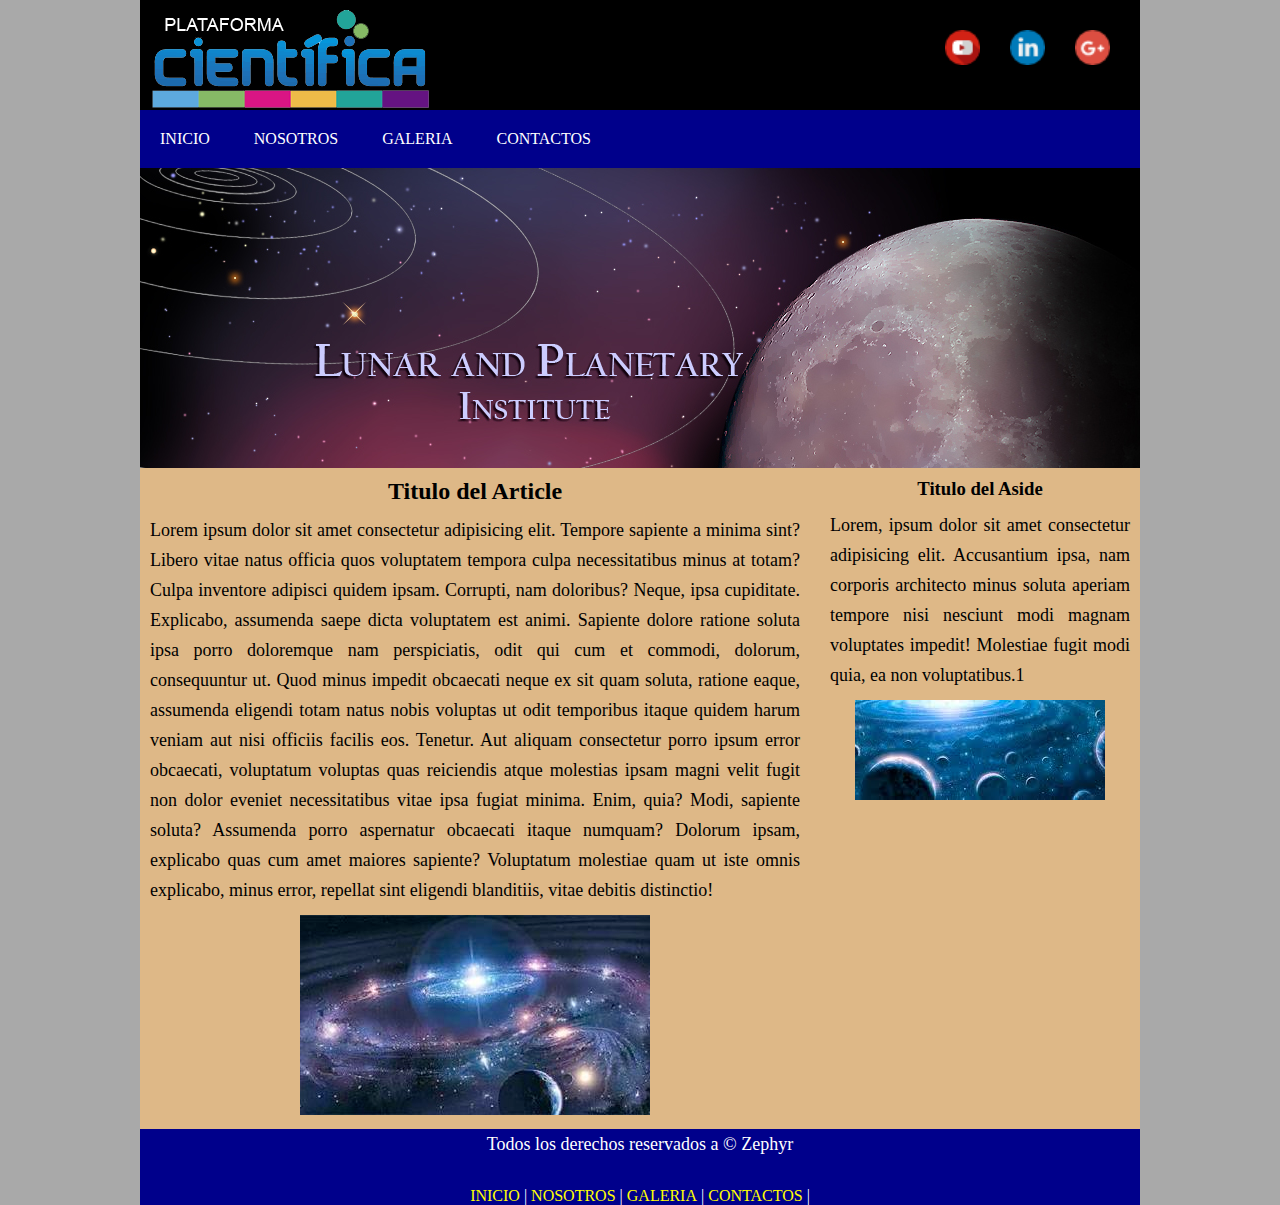
<file: index.html>
<!DOCTYPE html>
<html lang="en">
<head>
    <meta charset="UTF-8">
    <meta http-equiv="X-UA-Compatible" content="IE=edge">
    <meta name="viewport" content="width=device-width, initial-scale=1.0">
    <title>El Universo</title>
    <link rel="stylesheet" href="style/style.css">
    <link rel="shortcut icon" href="img/usuario.png" type="image/x-icon">
</head>
<body>
    <header>
        <div id="logo">
            <img src="img/logo.png" alt="">
        </div>
        <div id="redes">
            <img src="img/google-plus.png" alt="">
            <img src="img/linkedin.png" alt="">
            <img src="img/youtube.png" alt="">
        </div>
    </header>

    <nav id="botonera">
        <ul>
            <li><a href="index.html">INICIO</a></li>
            <li><a href="nosotros.html">NOSOTROS</a></li>
            <li><a href="galeria.html">GALERIA</a></li>
            <li><a href="contactos.html">CONTACTOS</a></li>
        </ul>
    </nav>

    <main>
        <img src="img/banner.jpg" alt="">
    </main>

    <section>
        <article>
            <h2>Titulo del Article</h2>
            <p>Lorem ipsum dolor sit amet consectetur adipisicing elit. Tempore sapiente a minima sint? Libero vitae natus officia quos voluptatem tempora culpa necessitatibus minus at totam? Culpa inventore adipisci quidem ipsam.
            Corrupti, nam doloribus? Neque, ipsa cupiditate. Explicabo, assumenda saepe dicta voluptatem est animi. Sapiente dolore ratione soluta ipsa porro doloremque nam perspiciatis, odit qui cum et commodi, dolorum, consequuntur ut.
            Quod minus impedit obcaecati neque ex sit quam soluta, ratione eaque, assumenda eligendi totam natus nobis voluptas ut odit temporibus itaque quidem harum veniam aut nisi officiis facilis eos. Tenetur.
            Aut aliquam consectetur porro ipsum error obcaecati, voluptatum voluptas quas reiciendis atque molestias ipsam magni velit fugit non dolor eveniet necessitatibus vitae ipsa fugiat minima. Enim, quia? Modi, sapiente soluta?
            Assumenda porro aspernatur obcaecati itaque numquam? Dolorum ipsam, explicabo quas cum amet maiores sapiente? Voluptatum molestiae quam ut iste omnis explicabo, minus error, repellat sint eligendi blanditiis, vitae debitis distinctio!</p>
            <div align="center">
                <img src="img/muestra1.jpg" alt="">
            </div>
        </article>

        <aside>
            <h3>Titulo del Aside</h3>
            <p>Lorem, ipsum dolor sit amet consectetur adipisicing elit. Accusantium ipsa, nam corporis architecto minus soluta aperiam tempore nisi nesciunt modi magnam voluptates impedit! Molestiae fugit modi quia, ea non voluptatibus.1</p>
            <div align="center">
                <img src="img/muestra.jpg" alt="">
            </div>
        </aside>
    </section>
    <footer>
        <p>Todos los derechos reservados a &copy; Zephyr</p>
        <br>
        <nav id="botonera2">
            <ul>
                <li><a href="index.html">INICIO</a>&nbsp;|</li>
                <li><a href="nosotros.html">NOSOTROS</a>&nbsp;|</li>
                <li><a href="galeria.html">GALERIA</a>&nbsp;|</li>
                <li><a href="contactos.html">CONTACTOS</a>&nbsp;|</li>
            </ul>
        </nav>
    </footer> 
</body>
</html>
</file>
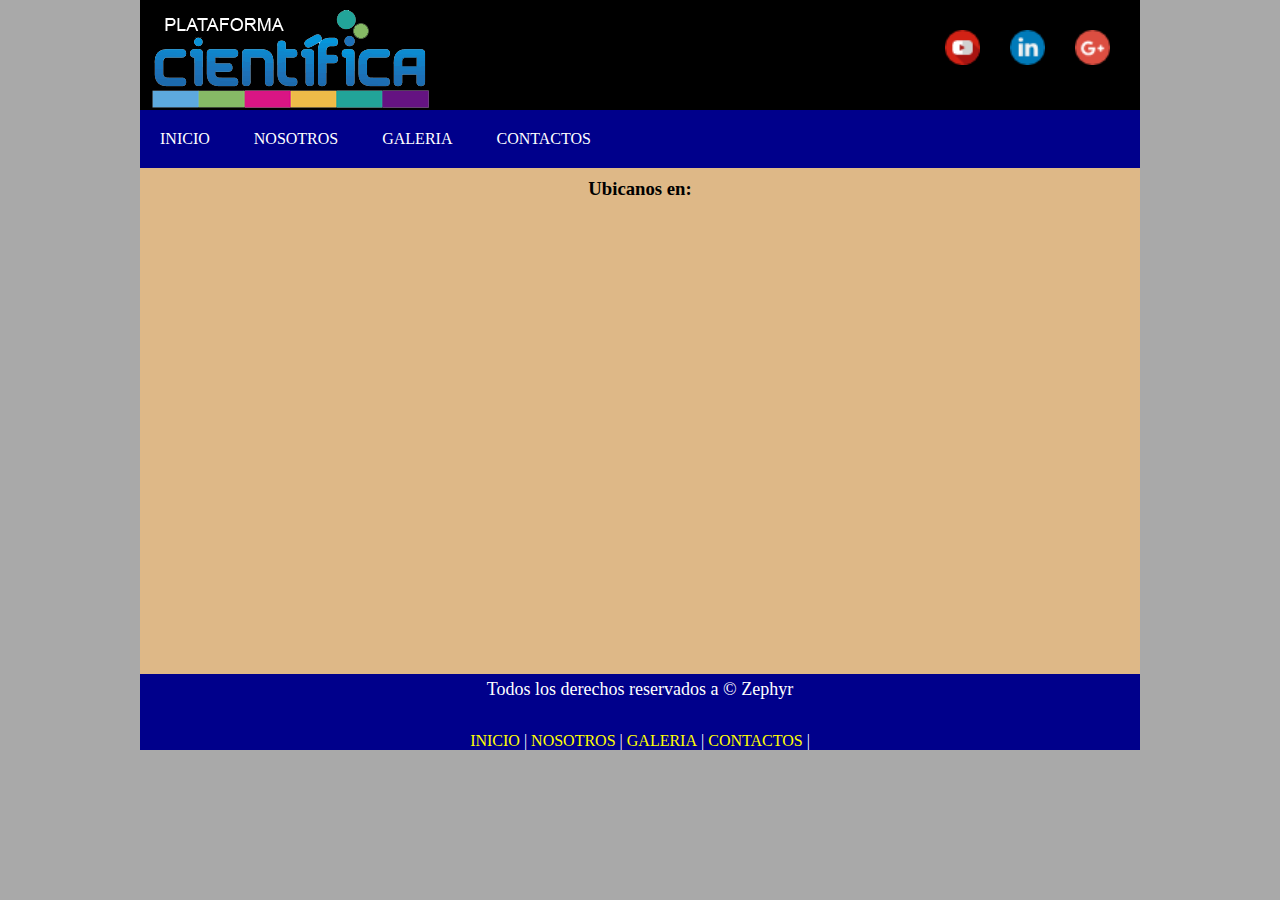
<file: contactos.html>
<!DOCTYPE html>
<html lang="en">
<head>
    <meta charset="UTF-8">
    <meta http-equiv="X-UA-Compatible" content="IE=edge">
    <meta name="viewport" content="width=device-width, initial-scale=1.0">
    <title>El Universo</title>
    <link rel="stylesheet" href="style/style.css">
    <link rel="shortcut icon" href="img/usuario.png" type="image/x-icon">
</head>
<body>
    <header>
        <div id="logo">
            <img src="img/logo.png" alt="">
        </div>
        <div id="redes">
            <img src="img/google-plus.png" alt="">
            <img src="img/linkedin.png" alt="">
            <img src="img/youtube.png" alt="">
        </div>
    </header>

    <nav id="botonera">
        <ul>
            <li><a href="index.html">INICIO</a></li>
            <li><a href="nosotros.html">NOSOTROS</a></li>
            <li><a href="galeria.html">GALERIA</a></li>
            <li><a href="contactos.html">CONTACTOS</a></li>
        </ul>
    </nav>

    <section>
        <h3>Ubicanos en:</h3>
        <iframe src="https://www.google.com/maps/embed?pb=!1m18!1m12!1m3!1d3902.4619809099945!2d-77.0735116500473!3d-12.011683591448918!2m3!1f0!2f0!3f0!3m2!1i1024!2i768!4f13.1!3m3!1m2!1s0x9105ceee5e3ca987%3A0x6692197b089bba0!2sIDAT%20Tom%C3%A1s%20Valle!5e0!3m2!1ses-419!2spe!4v1654645341676!5m2!1ses-419!2spe" width="100%" height="450" style="border:0;" allowfullscreen="" loading="lazy" referrerpolicy="no-referrer-when-downgrade"></iframe>
    </section>
    <footer>
        <p>Todos los derechos reservados a &copy; Zephyr</p>
        <br>
        <nav id="botonera2">
            <ul>
                <li><a href="index.html">INICIO</a>&nbsp;|</li>
                <li><a href="nosotros.html">NOSOTROS</a>&nbsp;|</li>
                <li><a href="galeria.html">GALERIA</a>&nbsp;|</li>
                <li><a href="contactos.html">CONTACTOS</a>&nbsp;|</li>
            </ul>
        </nav>
    </footer> 
</body>
</html>
</file>
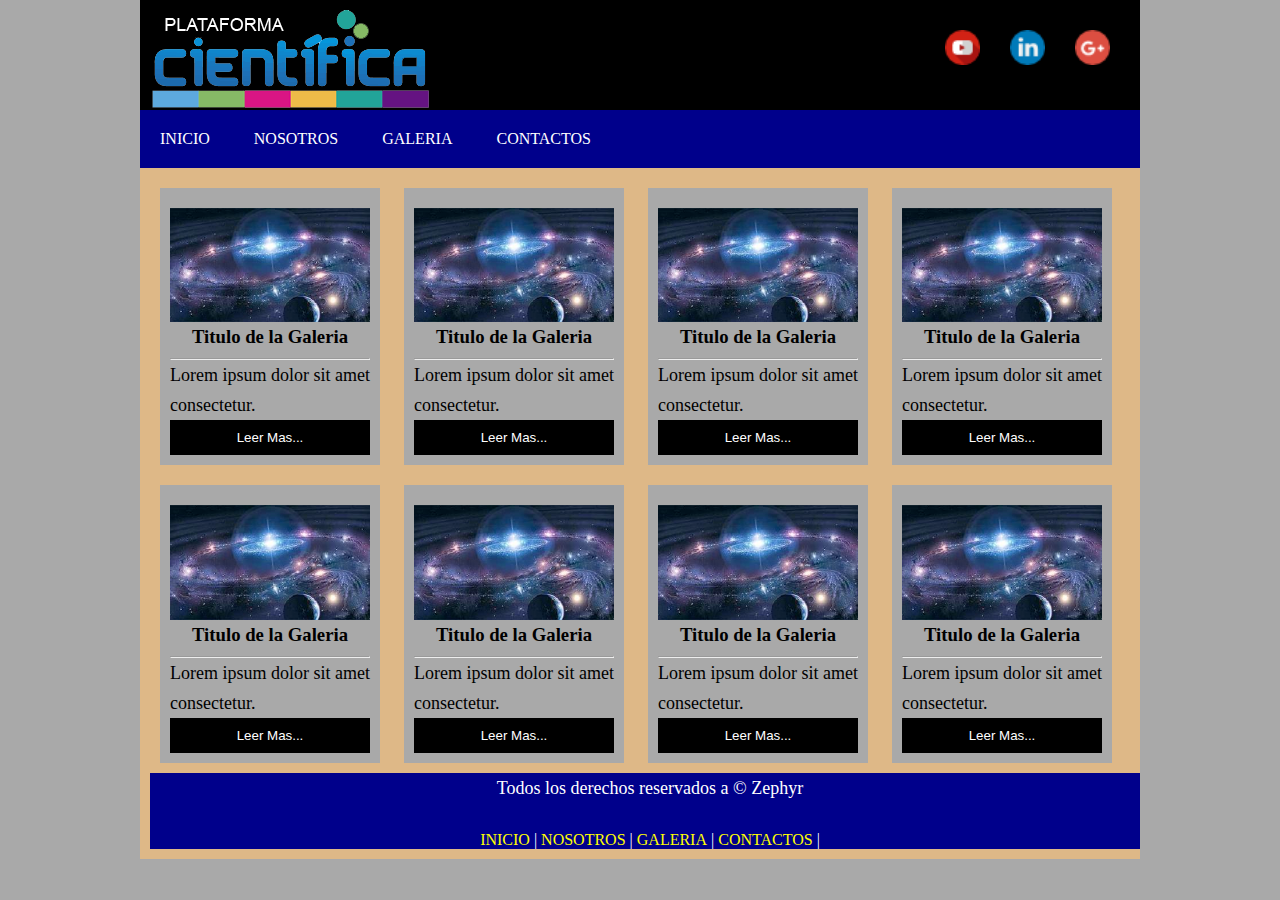
<file: galeria.html>
<!DOCTYPE html>
<html lang="en">
<head>
    <meta charset="UTF-8">
    <meta http-equiv="X-UA-Compatible" content="IE=edge">
    <meta name="viewport" content="width=device-width, initial-scale=1.0">
    <title>El Universo</title>
    <link rel="stylesheet" href="style/style.css">
    <link rel="shortcut icon" href="img/usuario.png" type="image/x-icon">
</head>
<body>
    <header>
        <div id="logo">
            <img src="img/logo.png" alt="">
        </div>
        <div id="redes">
            <img src="img/google-plus.png" alt="">
            <img src="img/linkedin.png" alt="">
            <img src="img/youtube.png" alt="">
        </div>
    </header>

    <nav id="botonera">
        <ul>
            <li><a href="index.html">INICIO</a></li>
            <li><a href="nosotros.html">NOSOTROS</a></li>
            <li><a href="galeria.html">GALERIA</a></li>
            <li><a href="contactos.html">CONTACTOS</a></li>
        </ul>
    </nav>

    <section>
        <div class="galeria">
            <img src="img/muestra1.jpg" alt="">
            <h3>Titulo de la Galeria</h3>
            <hr>
            <p>Lorem ipsum dolor sit amet consectetur.</p>
            <button>Leer Mas...</button>
        </div>
        <div class="galeria">
            <img src="img/muestra1.jpg" alt="">
            <h3>Titulo de la Galeria</h3>
            <hr>
            <p>Lorem ipsum dolor sit amet consectetur.</p>
            <button>Leer Mas...</button>
        </div>
        <div class="galeria">
            <img src="img/muestra1.jpg" alt="">
            <h3>Titulo de la Galeria</h3>
            <hr>
            <p>Lorem ipsum dolor sit amet consectetur.</p>
            <button>Leer Mas...</button>
        </div>
        <div class="galeria">
            <img src="img/muestra1.jpg" alt="">
            <h3>Titulo de la Galeria</h3>
            <hr>
            <p>Lorem ipsum dolor sit amet consectetur.</p>
            <button>Leer Mas...</button>
        </div>
        <div class="galeria">
            <img src="img/muestra1.jpg" alt="">
            <h3>Titulo de la Galeria</h3>
            <hr>
            <p>Lorem ipsum dolor sit amet consectetur.</p>
            <button>Leer Mas...</button>
        </div>
        <div class="galeria">
            <img src="img/muestra1.jpg" alt="">
            <h3>Titulo de la Galeria</h3>
            <hr>
            <p>Lorem ipsum dolor sit amet consectetur.</p>
            <button>Leer Mas...</button>
        </div>
        <div class="galeria">
            <img src="img/muestra1.jpg" alt="">
            <h3>Titulo de la Galeria</h3>
            <hr>
            <p>Lorem ipsum dolor sit amet consectetur.</p>
            <button>Leer Mas...</button>
        </div>
        <div class="galeria">
            <img src="img/muestra1.jpg" alt="">
            <h3>Titulo de la Galeria</h3>
            <hr>
            <p>Lorem ipsum dolor sit amet consectetur.</p>
            <button>Leer Mas...</button>
        </div>
    <footer>
        <p>Todos los derechos reservados a &copy; Zephyr</p>
        <br>
        <nav id="botonera2">
            <ul>
                <li><a href="index.html">INICIO</a>&nbsp;|</li>
                <li><a href="nosotros.html">NOSOTROS</a>&nbsp;|</li>
                <li><a href="galeria.html">GALERIA</a>&nbsp;|</li>
                <li><a href="contactos.html">CONTACTOS</a>&nbsp;|</li>
            </ul>
        </nav>
    </footer> 
</body>
</html>
</file>
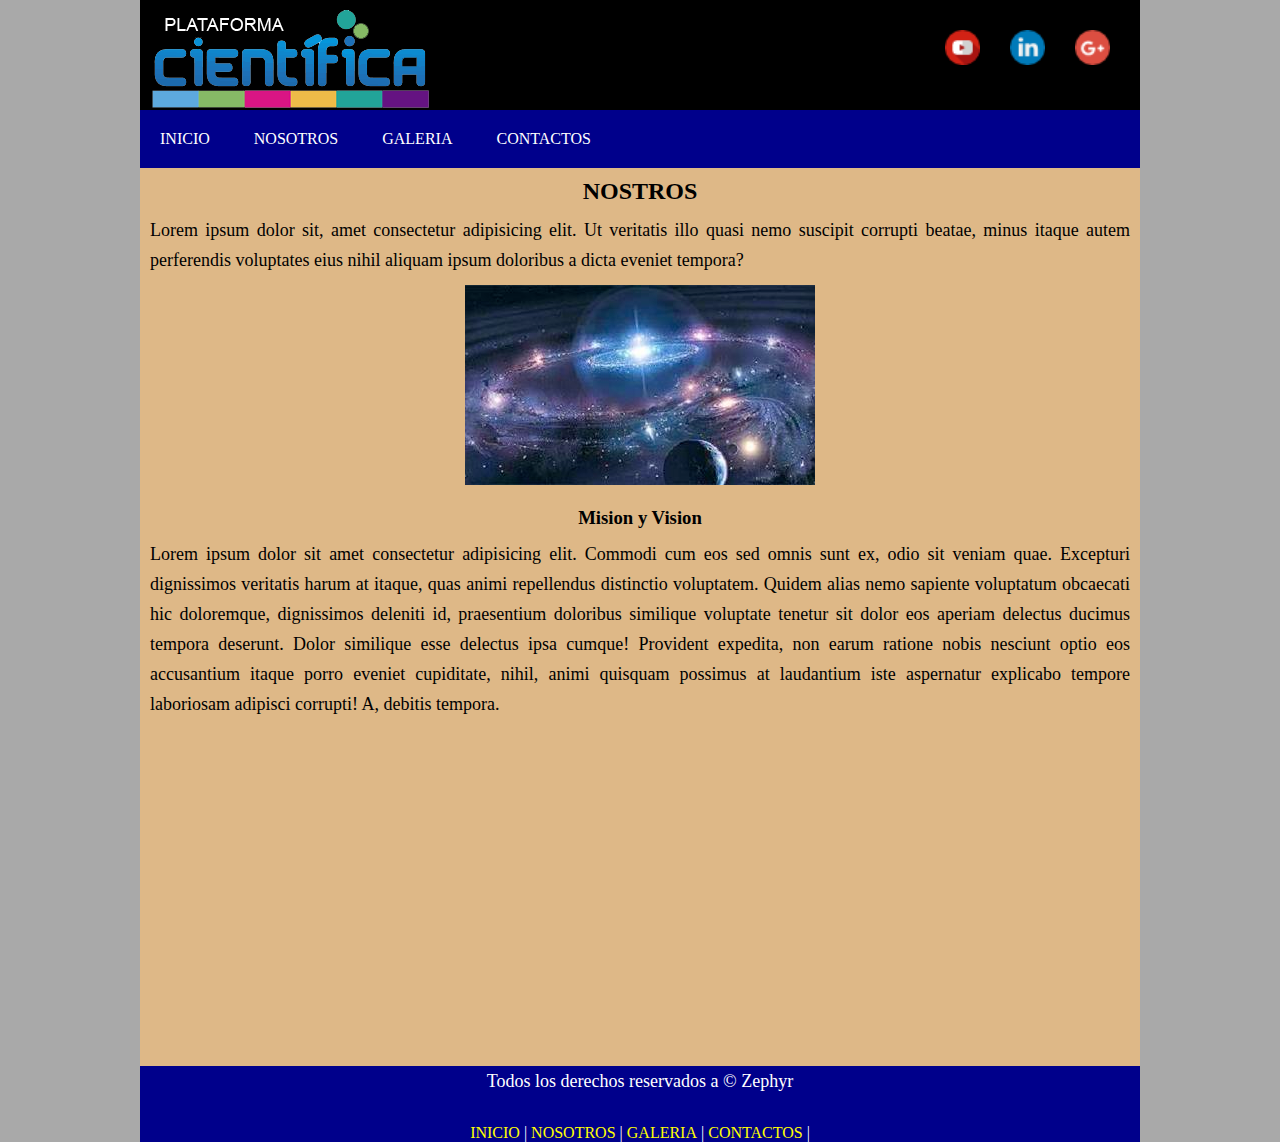
<file: nosotros.html>
<!DOCTYPE html>
<html lang="en">
<head>
    <meta charset="UTF-8">
    <meta http-equiv="X-UA-Compatible" content="IE=edge">
    <meta name="viewport" content="width=device-width, initial-scale=1.0">
    <title>El Universo</title>
    <link rel="stylesheet" href="style/style.css">
    <link rel="shortcut icon" href="img/usuario.png" type="image/x-icon">
</head>
<body>
    <header>
        <div id="logo">
            <img src="img/logo.png" alt="">
        </div>
        <div id="redes">
            <img src="img/google-plus.png" alt="">
            <img src="img/linkedin.png" alt="">
            <img src="img/youtube.png" alt="">
        </div>
    </header>

    <nav id="botonera">
        <ul>
            <li><a href="index.html">INICIO</a></li>
            <li><a href="nosotros.html">NOSOTROS</a></li>
            <li><a href="galeria.html">GALERIA</a></li>
            <li><a href="contactos.html">CONTACTOS</a></li>
        </ul>
    </nav>

    <section>
        <h2>NOSTROS</h2>
        <p>Lorem ipsum dolor sit, amet consectetur adipisicing elit. Ut veritatis illo quasi nemo suscipit corrupti beatae, minus itaque autem perferendis voluptates eius nihil aliquam ipsum doloribus a dicta eveniet tempora?</p>
        <div align="center">
            <img src="img/muestra1.jpg" alt="">
        </div>
        <br>
        <h3>Mision y Vision</h3>
        <p>Lorem ipsum dolor sit amet consectetur adipisicing elit. Commodi cum eos sed omnis sunt ex, odio sit veniam quae. Excepturi dignissimos veritatis harum at itaque, quas animi repellendus distinctio voluptatem.
        Quidem alias nemo sapiente voluptatum obcaecati hic doloremque, dignissimos deleniti id, praesentium doloribus similique voluptate tenetur sit dolor eos aperiam delectus ducimus tempora deserunt. Dolor similique esse delectus ipsa cumque!
        Provident expedita, non earum ratione nobis nesciunt optio eos accusantium itaque porro eveniet cupiditate, nihil, animi quisquam possimus at laudantium iste aspernatur explicabo tempore laboriosam adipisci corrupti! A, debitis tempora.</p>
        <br>
        <iframe width="100%" height="315" src="https://www.youtube.com/embed/DdFu_fD2-eI" title="YouTube video player" frameborder="0" allow="accelerometer; autoplay; clipboard-write; encrypted-media; gyroscope; picture-in-picture" allowfullscreen></iframe>
    </section>
    <footer>
        <p>Todos los derechos reservados a &copy; Zephyr</p>
        <br>
        <nav id="botonera2">
            <ul>
                <li><a href="index.html">INICIO</a>&nbsp;|</li>
                <li><a href="nosotros.html">NOSOTROS</a>&nbsp;|</li>
                <li><a href="galeria.html">GALERIA</a>&nbsp;|</li>
                <li><a href="contactos.html">CONTACTOS</a>&nbsp;|</li>
            </ul>
        </nav>
    </footer> 
</body>
</html>
</file>
<file: style/style.css>
*{
    margin: 0;
    padding: 0;
    box-sizing: border-box;
}

body{
    font-family: Tahoma;
    background: darkgray;
}

header{
    width: 1000px;
    background: black;
    margin: auto;
    overflow: hidden;
}

#logo img{
    float: left;
}

#redes img{
    float: right;
    margin-top: 30px;
    margin-right: 30px;
    width: 35px;
}

#botonera{
    width: 1000px;
    margin: auto;
    background: darkblue;
}

#botonera ul{
    list-style: none;
}

#botonera li{
    display: inline-block;
}

#botonera a{
    text-decoration: none;
    color: white;
    display: block;
    padding: 20px;
}

#botonera a:hover{
    background: black;
}

main img{
    width: 1000px;
    display: block;
    margin: auto;
}

section{
    width: 1000px;
    margin: auto;
    background: burlywood;
    overflow: hidden;
    padding: 10px;
}

article{
    width: 650px;
    float: left;
}

aside{
    float: right;
    width: 300px;
}

h2,h3{
    text-align: center;
    margin-bottom: 10px;
}

p{
    font-size: 18px;
    line-height: 30px;
    text-align: justify;
}

img{
    margin-top: 10px;
}

footer{
    width: 1000px;
    margin: auto;
    background: darkblue;
    color: white;
}

footer p{
    text-align: center;
    color: white;
}

#botonera2{
    text-align: center;
    margin-top: 10px;
}

#botonera2 ul{
    list-style: none;
}

#botonera2 li{
    display: inline-block;
}

#botonera2 a{
    text-decoration: none;
    color: yellow;
}

.galeria{
    width: 220px;
    background: darkgray;
    padding: 10px;
    margin: 10px;
    display: inline-block;
}

.galeria img{
    width: 100%;
}

button{
    width: 100%;
    background: black;
    border: 0px;
    cursor: pointer;
    color: white;
    padding: 10px;
}
</file>
